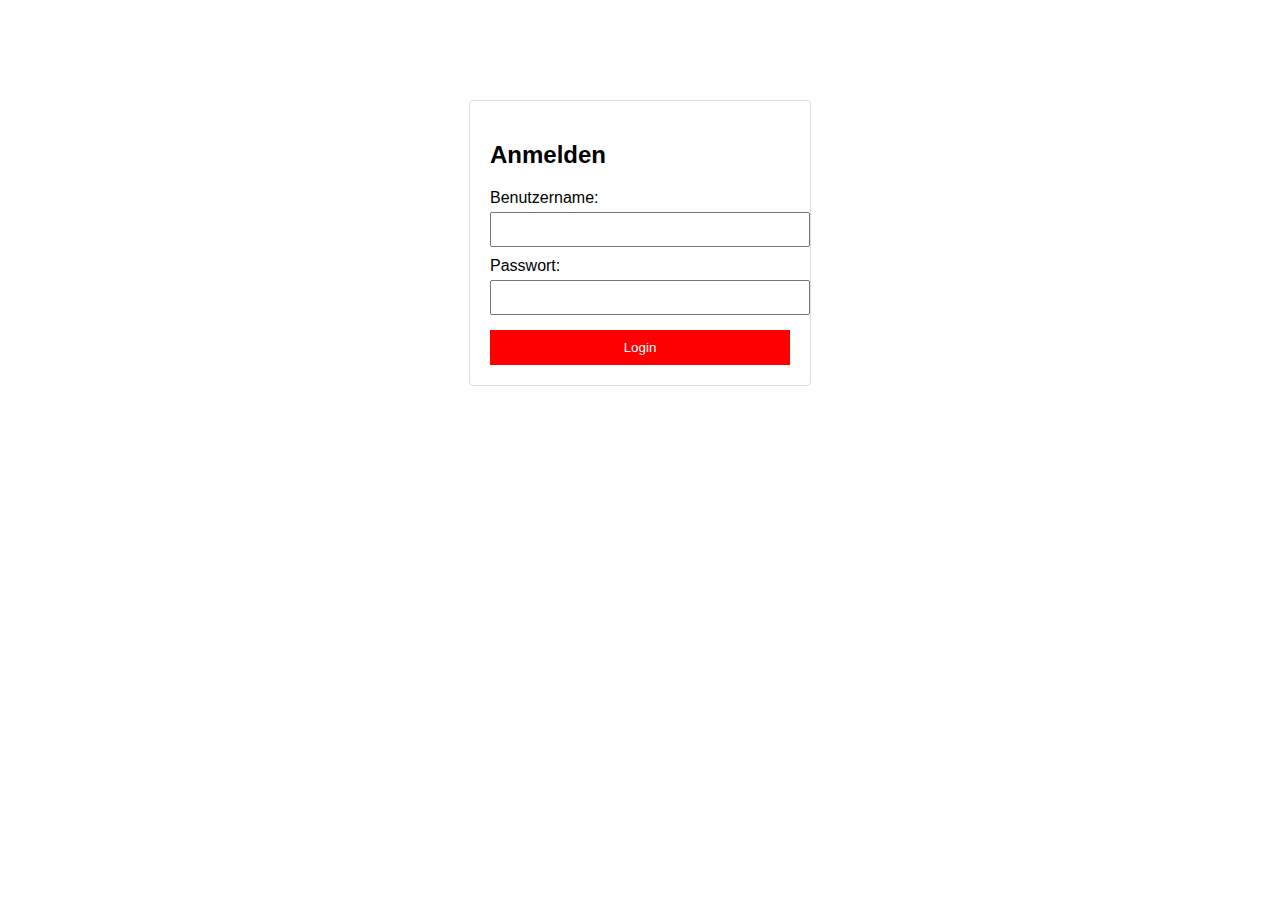
<file: index.html>
<!DOCTYPE html>
<html lang="de">
<head>
  <meta charset="UTF-8">
  <title>Login - Kundendashboard</title>
  <link rel="stylesheet" href="assets/css/style.css">
</head>
<body>
  <div class="login-container">
    <h2>Anmelden</h2>
    <form id="loginForm">
      <label for="username">Benutzername:</label>
      <input type="text" id="username" name="username" required>
      <label for="password">Passwort:</label>
      <input type="password" id="password" name="password" required>
      <button type="submit">Login</button>
    </form>
    <div id="loginError" class="error">Ungültige Anmeldedaten!</div>
  </div>
  <script src="assets/js/main.js"></script>
</body>
</html>
</file>
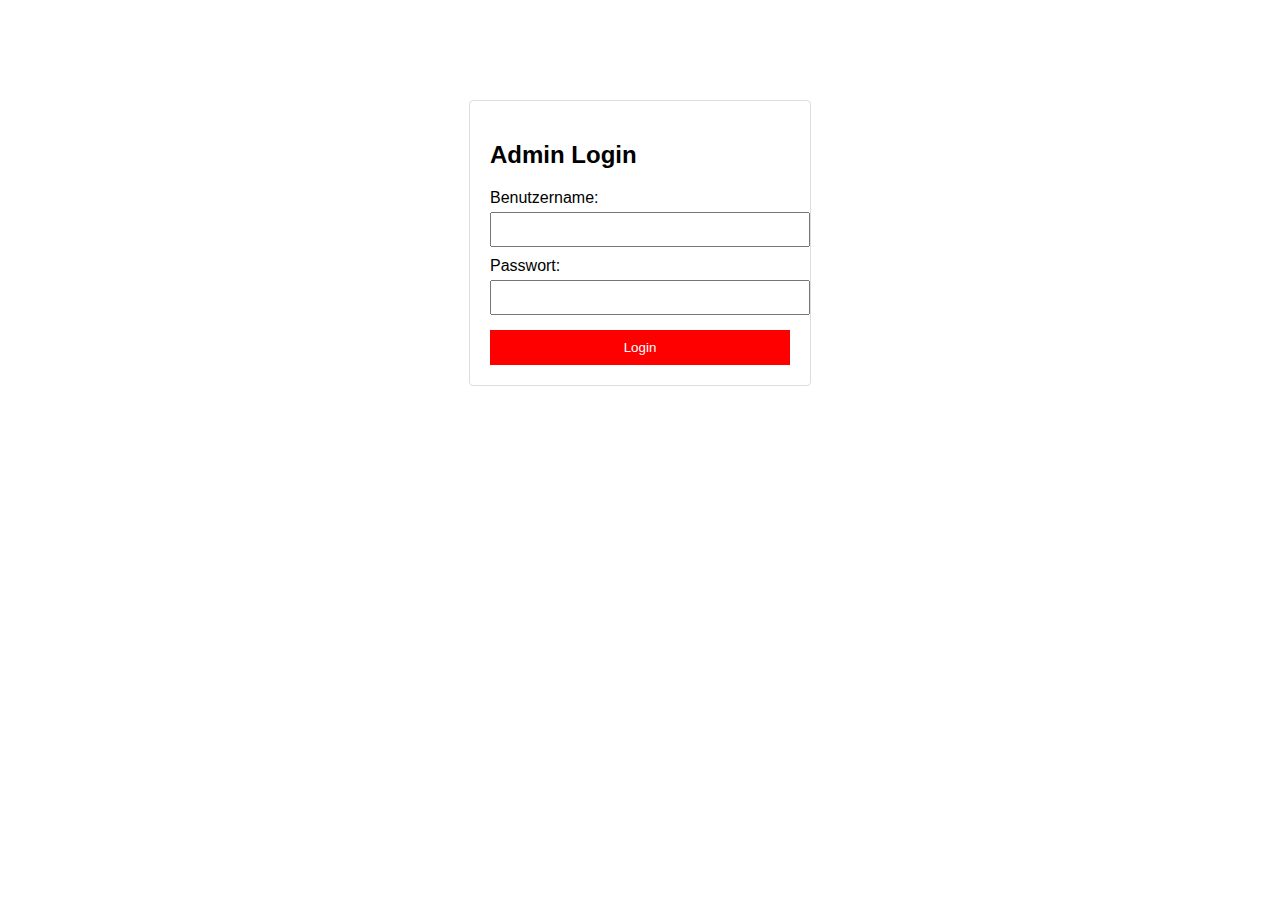
<file: admin.html>
<!DOCTYPE html>
<html lang="de">
<head>
  <meta charset="UTF-8">
  <title>Admin Panel - Kundendashboard</title>
  <link rel="stylesheet" href="assets/css/style.css">
</head>
<body>
  <!-- Admin-Login-Sektion -->
  <div id="adminLoginSection">
    <div class="login-container">
      <h2>Admin Login</h2>
      <form id="adminLoginForm">
        <label for="adminUsername">Benutzername:</label>
        <input type="text" id="adminUsername" name="adminUsername" required>
        <label for="adminPassword">Passwort:</label>
        <input type="password" id="adminPassword" name="adminPassword" required>
        <button type="submit">Login</button>
      </form>
      <div id="adminLoginError" class="error">Ungültige Admin-Daten!</div>
    </div>
  </div>

  <!-- Admin Panel: Wird erst sichtbar, wenn Admin-Login erfolgreich -->
  <div id="adminPanelSection" style="display:none;">
    <header class="header">
      <h1>Admin Control Panel</h1>
      <nav>
        <ul class="nav-links">
          <li><a href="dashboard.html">Dashboard</a></li>
          <li><a href="admin.html">Admin Panel</a></li>
          <li><a href="index.html">Logout</a></li>
        </ul>
      </nav>
    </header>
    <div class="container">
      <!-- Sektion 1: Benutzerkonten anlegen und bearbeiten -->
      <section class="admin-section">
        <h2>Kundenkonto anlegen / bearbeiten</h2>
        <form id="adminForm">
          <label for="newUsername">Benutzername:</label>
          <input type="text" id="newUsername" name="newUsername" required>
          <label for="newPassword">Passwort:</label>
          <input type="password" id="newPassword" name="newPassword" required>
          <label for="custName">Ansprechpartner Name:</label>
          <input type="text" id="custName" name="custName" required>
          <label for="custPhone">Telefon:</label>
          <input type="text" id="custPhone" name="custPhone" required>
          <label for="custEmail">Email:</label>
          <input type="email" id="custEmail" name="custEmail" required>
          <label for="custImage">Bild-URL:</label>
          <input type="text" id="custImage" name="custImage" required>
          <button type="submit">Konto anlegen</button>
        </form>
        <div id="accountList">
          <!-- Angelegte Benutzer werden hier angezeigt -->
        </div>
      </section>
      <!-- Sektion 2: Vertragsgeräte bearbeiten -->
      <section class="admin-section">
        <h2>Vertragsgeräte bearbeiten</h2>
        <form id="deviceForm">
          <label for="targetUsername">Benutzername (zur Auswahl):</label>
          <input type="text" id="targetUsername" name="targetUsername" required>
          <label for="deviceName">Gerät:</label>
          <input type="text" id="deviceName" name="deviceName" required>
          <label for="deviceQuantity">Anzahl:</label>
          <input type="number" id="deviceQuantity" name="deviceQuantity" required>
          <label for="monthlyCost">Monatliche Kosten:</label>
          <input type="number" step="0.01" id="monthlyCost" name="monthlyCost" required>
          <button type="submit">Gerät hinzufügen / bearbeiten</button>
        </form>
      </section>
      <!-- Sektion 3: Admin-Zugangsdaten ändern -->
      <section class="admin-section">
        <h2>Admin-Zugangsdaten ändern</h2>
        <form id="changeAdminForm">
          <label for="newAdminUsername">Neuer Admin-Benutzername:</label>
          <input type="text" id="newAdminUsername" name="newAdminUsername" required>
          <label for="newAdminPassword">Neues Admin-Passwort:</label>
          <input type="password" id="newAdminPassword" name="newAdminPassword" required>
          <button type="submit">Admin-Daten hinzufügen</button>
        </form>
        <div id="adminList">
          <!-- Liste der Admin-Konten -->
        </div>
      </section>
    </div>
  </div>
  <script src="assets/js/main.js"></script>
</body>
</html>
</file>
<file: assets/css/style.css>
/* Allgemeine Stile */
body {
  margin: 0;
  font-family: Arial, sans-serif;
  background-color: white;
}

.header {
  background-color: rgba(100, 100, 100, 0.2);
  color: #ff0000;
  padding: 10px;
  text-align: center;
  font-size: 32px;
  font-weight: bold;
}

.nav-links a {
  color: white;
  text-decoration: none;
  font-size: 18px;
  padding: 10px;
}

.nav-links a:hover {
  background-color: red;
  color: white;
  padding: 10px;
  border-radius: 5px;
  transition: background-color 0.3s ease-in-out;
}

.login-container {
  width: 300px;
  margin: 100px auto;
  padding: 20px;
  border: 1px solid #ddd;
  border-radius: 4px;
}

.login-container form label {
  display: block;
  margin-top: 10px;
}

.login-container form input {
  width: 100%;
  padding: 8px;
  margin-top: 5px;
}

.login-container button {
  margin-top: 15px;
  padding: 10px;
  width: 100%;
  background-color: #ff0000;
  color: #fff;
  border: none;
  cursor: pointer;
}

.error {
  color: red;
  display: none;
}

.container {
  display: flex;
  padding: 20px;
}

.sidebar {
  width: 250px;
  background-color: #f1f1f1;
  padding: 15px;
  margin-right: 20px;
}

.profile-pic {
  width: 100px;
  height: 100px;
  border-radius: 50%;
}

.content {
  flex: 1;
}

table {
  width: 100%;
  border-collapse: collapse;
  margin-bottom: 20px;
}

table, th, td {
  border: 1px solid #ddd;
}

th, td {
  padding: 8px;
  text-align: left;
}

.shopping-cart .cart-item {
  background-color: #ffe6e6;
  padding: 10px;
  margin-bottom: 5px;
}

.account-item {
  border: 1px solid #ddd;
  padding: 10px;
  margin-top: 10px;
  display: flex;
  align-items: center;
}

.account-item img {
  width: 50px;
  height: 50px;
  border-radius: 50%;
  margin-right: 10px;
}

.device-item {
  border: 1px solid #ddd;
  padding: 5px;
  margin-bottom: 5px;
}
</file>
